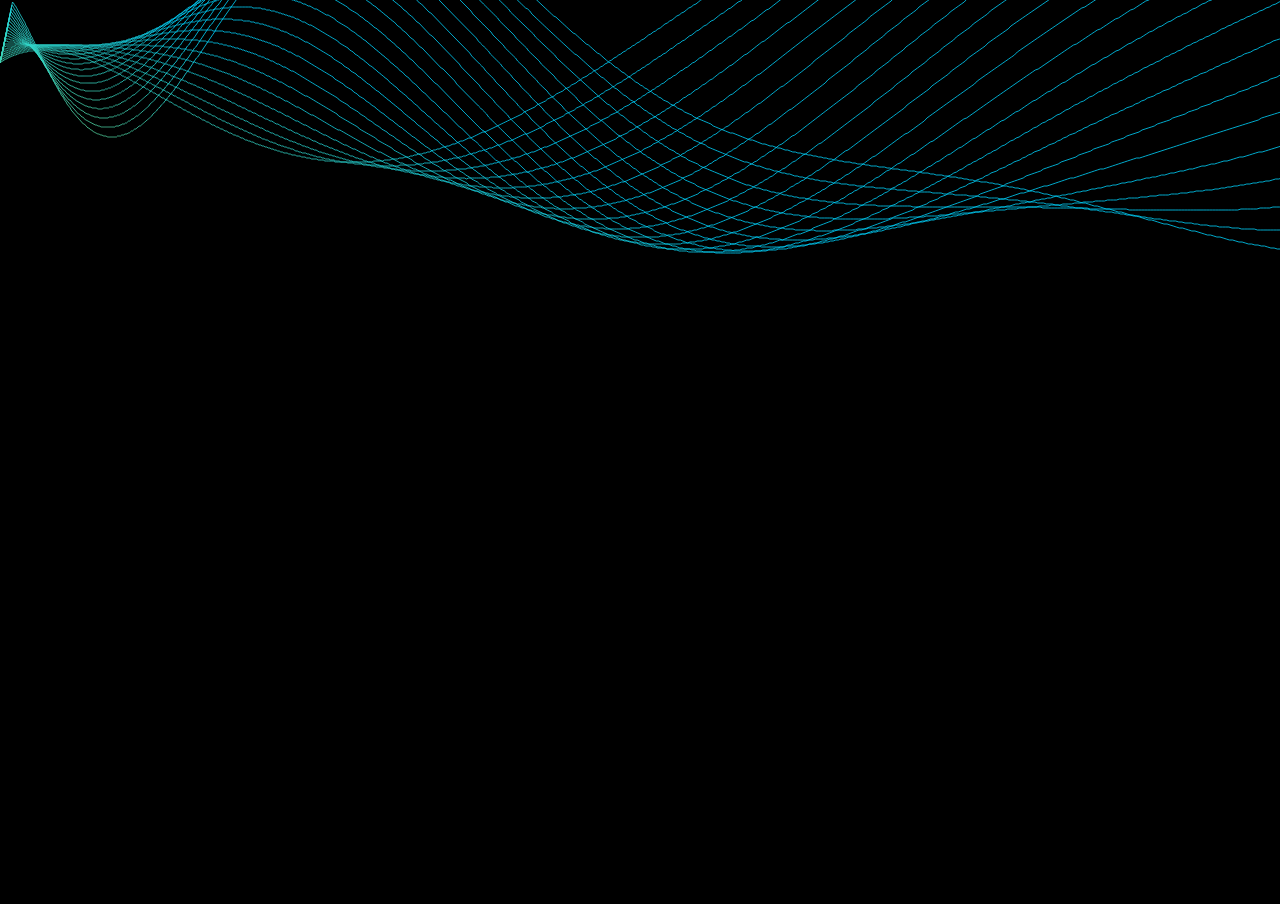
<file: src/index.html>
<!DOCTYPE html>
<html lang="en">

<head>
  <meta charset="UTF-8">
  <title>Wave lines - Rokia</title>
  <link rel="stylesheet" href="./style.css">
</head>

<body>
  <canvas id='canv'></canvas>
  <script src="./script.js"></script>
</body>

</html>
</file>
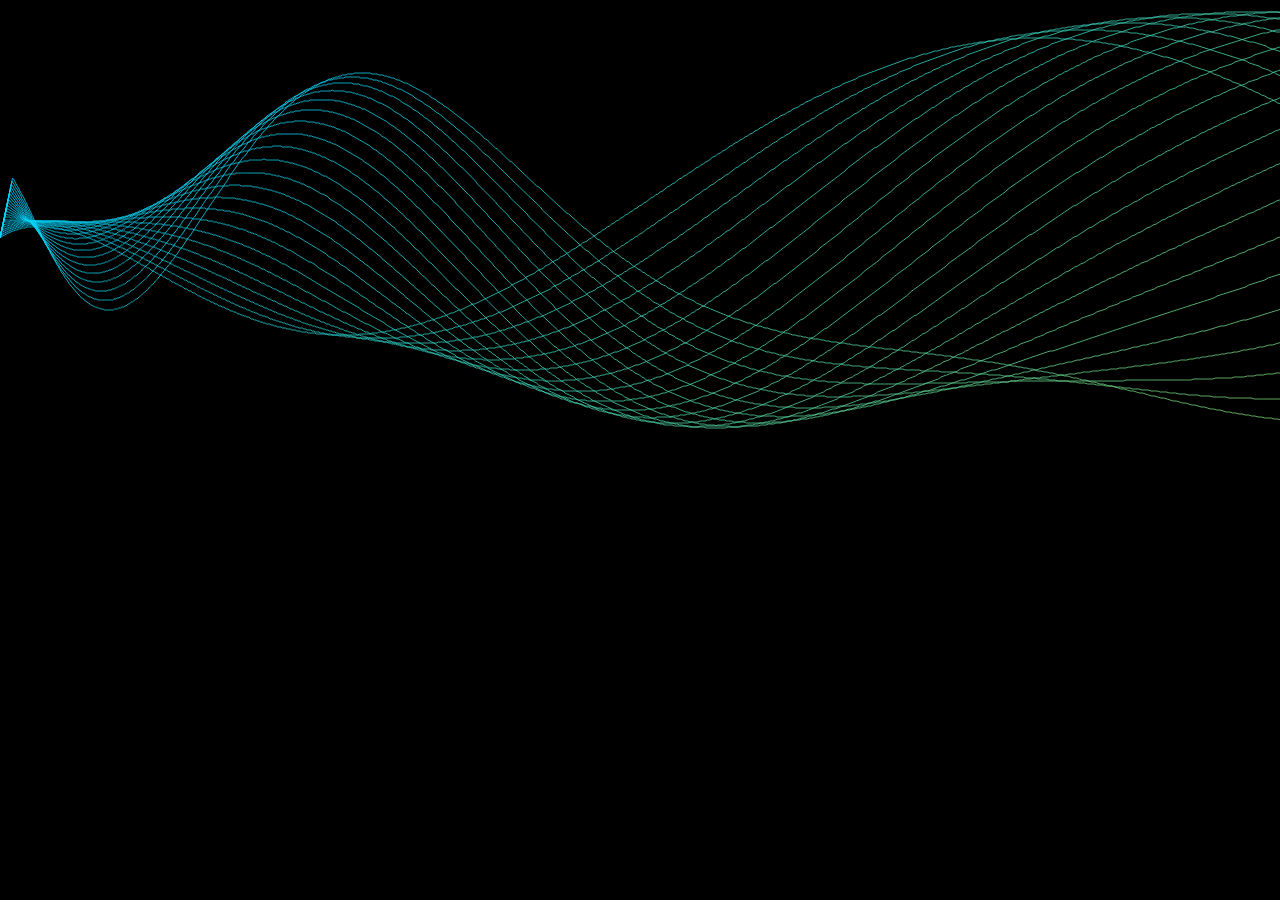
<file: wave_live_wall_page/index.html>
<!DOCTYPE html>
<html lang="en" >
<head>
  <meta charset="UTF-8">
  <title>Wave lines - Rokia</title>
  <link rel="stylesheet" href="./style.css">

</head>
<body>
  <canvas id='canv'></canvas>
  <script  src="./script.js"></script>
</body>
</html>
</file>
<file: src/style.css>
body {
  width: 100%;
  margin: 0;
  overflow: hidden;
  background: black;
}
</file>
<file: wave_live_wall_page/style.css>
body {
  width: 100%;
  margin: 0;
  overflow: hidden;
  background: transparent;
}
</file>
